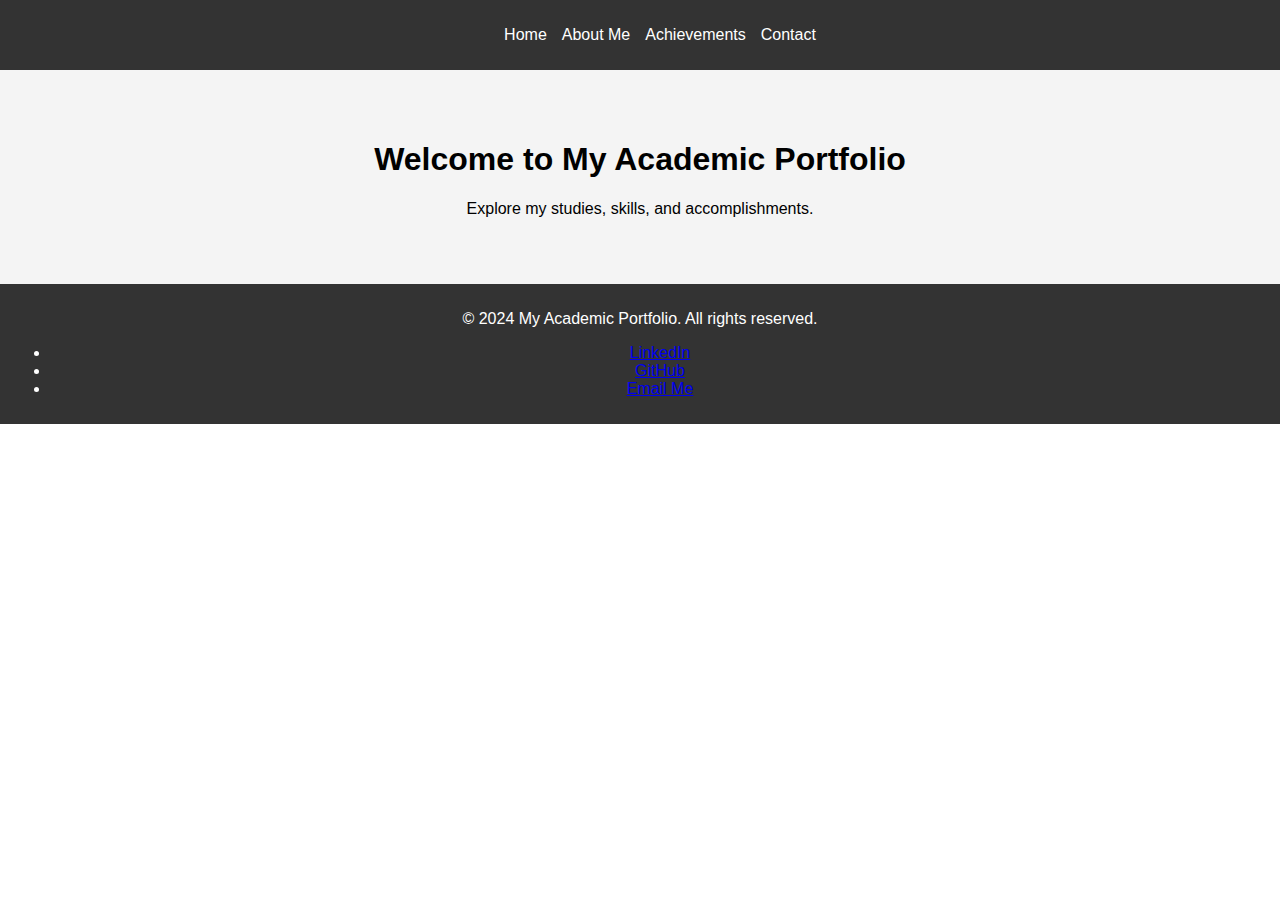
<file: index.html>
<!DOCTYPE html>
<html lang="en">
<head>
  <meta charset="UTF-8">
  <meta name="viewport" content="width=device-width, initial-scale=1.0">
  <title>My Academic Portfolio</title>
  <link rel="stylesheet" href="style.css">
</head>
<body>
  <header>
    <nav>
      <ul class="nav-links">
        <li><a href="index.html">Home</a></li>
        <li><a href="about.html">About Me</a></li>
        <li><a href="portfolio.html">Achievements</a></li>
        <li><a href="contact.html">Contact</a></li>
      </ul>
    </nav>
  </header>

  <section class="hero">
    <h1>Welcome to My Academic Portfolio</h1>
    <p>Explore my studies, skills, and accomplishments.</p>
  </section>

  <footer>
    <p>&copy; 2024 My Academic Portfolio. All rights reserved.</p>
    <ul class="social-links">
      <li><a href="#">LinkedIn</a></li>
      <li><a href="#">GitHub</a></li>
      <li><a href="#">Email Me</a></li>
    </ul>
  </footer>
</body>
</html>
</file>
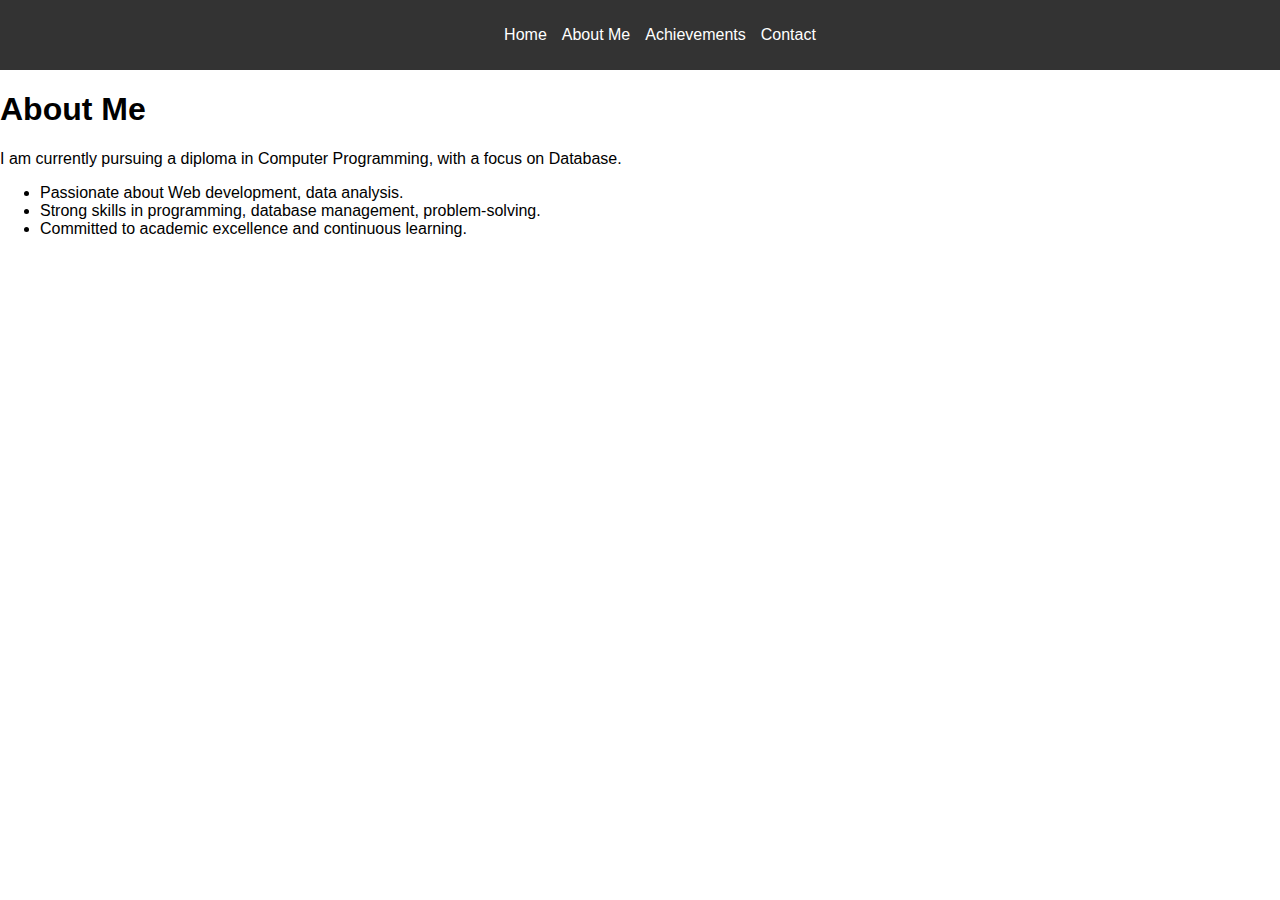
<file: about.html>
<!DOCTYPE html>
<html lang="en">
<head>
  <meta charset="UTF-8">
  <meta name="viewport" content="width=device-width, initial-scale=1.0">
  <title>About Me</title>
  <link rel="stylesheet" href="style.css">
</head>
<body>
  <header>
    <nav>
      <ul class="nav-links">
        <li><a href="index.html">Home</a></li>
        <li><a href="about.html">About Me</a></li>
        <li><a href="portfolio.html">Achievements</a></li>
        <li><a href="contact.html">Contact</a></li>
      </ul>
    </nav>
  </header>

  <section>
    <h1>About Me</h1>
    <p>I am currently pursuing a diploma in Computer Programming, with a focus on Database.</p>
    <ul>
      <li>Passionate about Web development, data analysis.</li>
      <li>Strong skills in programming, database management, problem-solving.</li>
      <li>Committed to academic excellence and continuous learning.</li>
    </ul>
  </section>
</body>
</html>
</file>
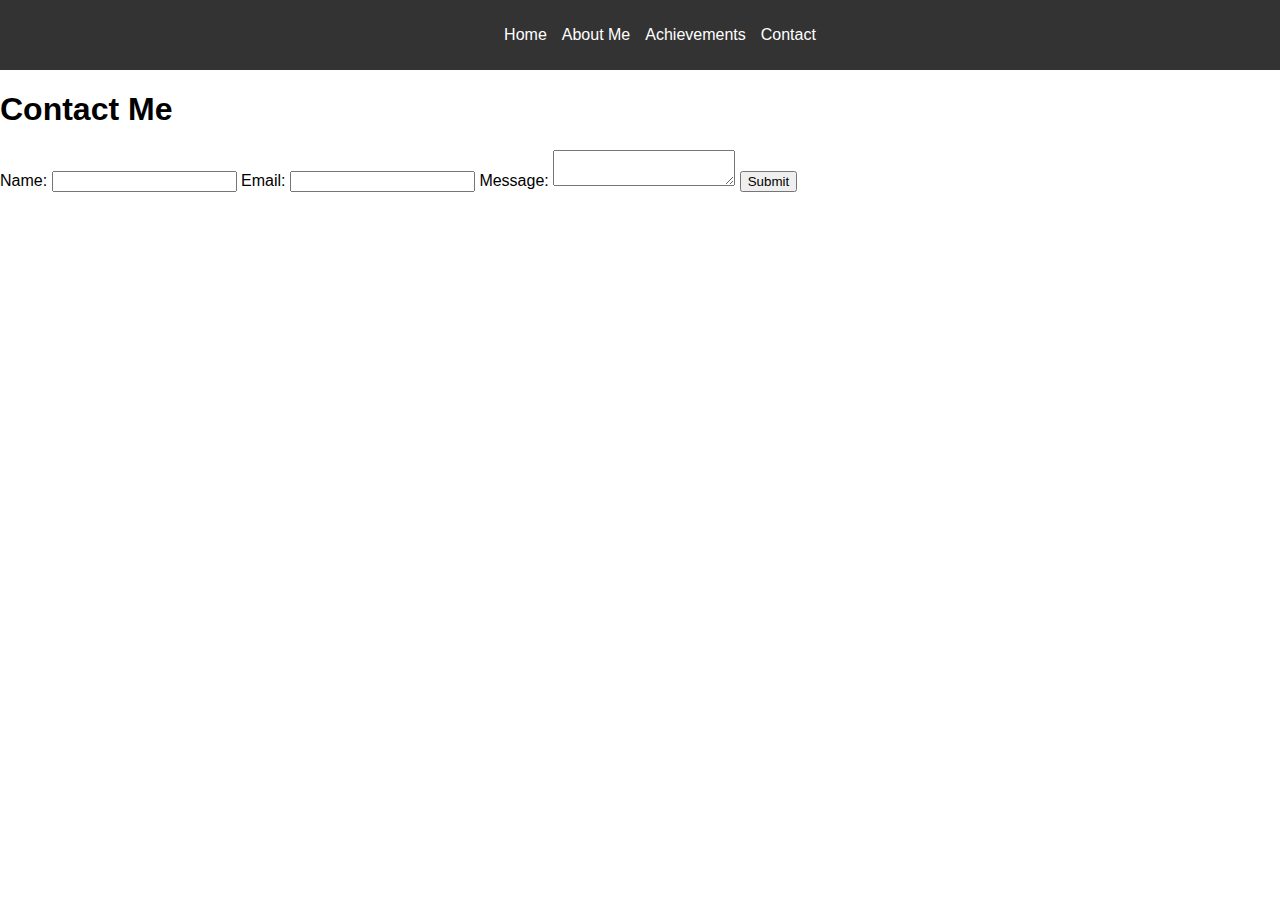
<file: contact.html>
<!DOCTYPE html>
<html lang="en">
<head>
  <meta charset="UTF-8">
  <meta name="viewport" content="width=device-width, initial-scale=1.0">
  <title>Contact</title>
  <link rel="stylesheet" href="style.css">
</head>
<body>
  <header>
    <nav>
      <ul class="nav-links">
        <li><a href="index.html">Home</a></li>
        <li><a href="about.html">About Me</a></li>
        <li><a href="portfolio.html">Achievements</a></li>
        <li><a href="contact.html">Contact</a></li>
      </ul>
    </nav>
  </header>

  <section>
    <h1>Contact Me</h1>
    <form id="contactForm">
      <label for="name">Name:</label>
      <input type="text" id="name" name="name" required>
      
      <label for="email">Email:</label>
      <input type="email" id="email" name="email" required>
      
      <label for="message">Message:</label>
      <textarea id="message" name="message" required></textarea>
      
      <button type="submit">Submit</button>
    </form>
  </section>
  <script src="script.js"></script>
</body>
</html>
</file>
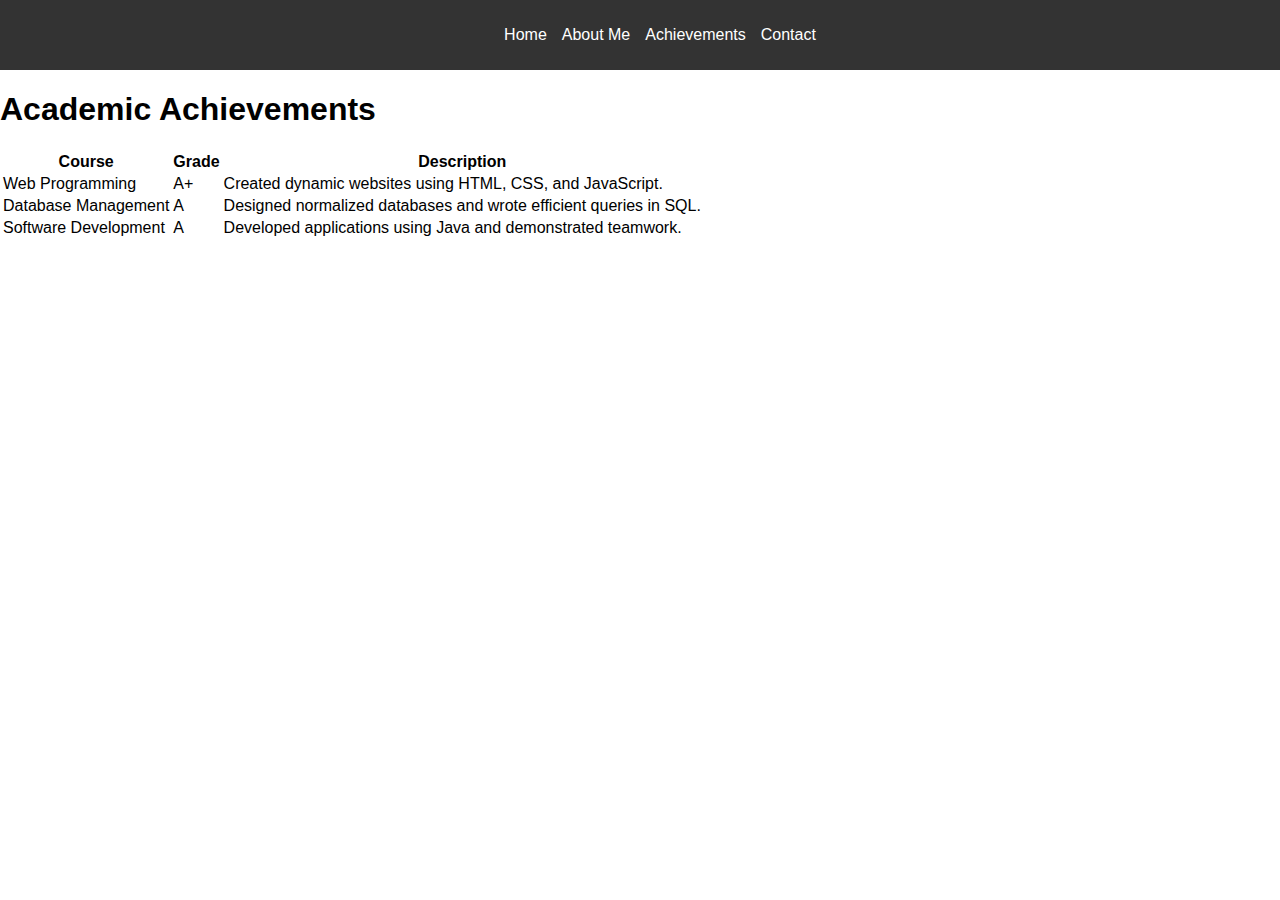
<file: portfolio.html>
<!DOCTYPE html>
<html lang="en">
<head>
  <meta charset="UTF-8">
  <meta name="viewport" content="width=device-width, initial-scale=1.0">
  <title>Academic Achievements</title>
  <link rel="stylesheet" href="style.css">
</head>
<body>
  <header>
    <nav>
      <ul class="nav-links">
        <li><a href="index.html">Home</a></li>
        <li><a href="about.html">About Me</a></li>
        <li><a href="portfolio.html">Achievements</a></li>
        <li><a href="contact.html">Contact</a></li>
      </ul>
    </nav>
  </header>

  <section>
    <h1>Academic Achievements</h1>
    <table>
      <tr>
        <th>Course</th>
        <th>Grade</th>
        <th>Description</th>
      </tr>
      <tr>
        <td>Web Programming</td>
        <td>A+</td>
        <td>Created dynamic websites using HTML, CSS, and JavaScript.</td>
      </tr>
      <tr>
        <td>Database Management</td>
        <td>A</td>
        <td>Designed normalized databases and wrote efficient queries in SQL.</td>
      </tr>
      <tr>
        <td>Software Development</td>
        <td>A</td>
        <td>Developed applications using Java and demonstrated teamwork.</td>
      </tr>
    </table>
  </section>
</body>
</html>
</file>
<file: style.css>
body {
    font-family: Arial, sans-serif;
    margin: 0;
    padding: 0;
  }
  
  header {
    background-color: #333;
    color: white;
    padding: 10px;
    text-align: center;
  }
  
  .nav-links {
    list-style: none;
    display: flex;
    justify-content: center;
    gap: 15px;
  }
  
  .nav-links a {
    color: white;
    text-decoration: none;
  }
  
  .hero {
    text-align: center;
    padding: 50px;
    background-color: #f4f4f4;
  }
  
  footer {
    background-color: #333;
    color: white;
    text-align: center;
    padding: 10px;
  }
</file>
